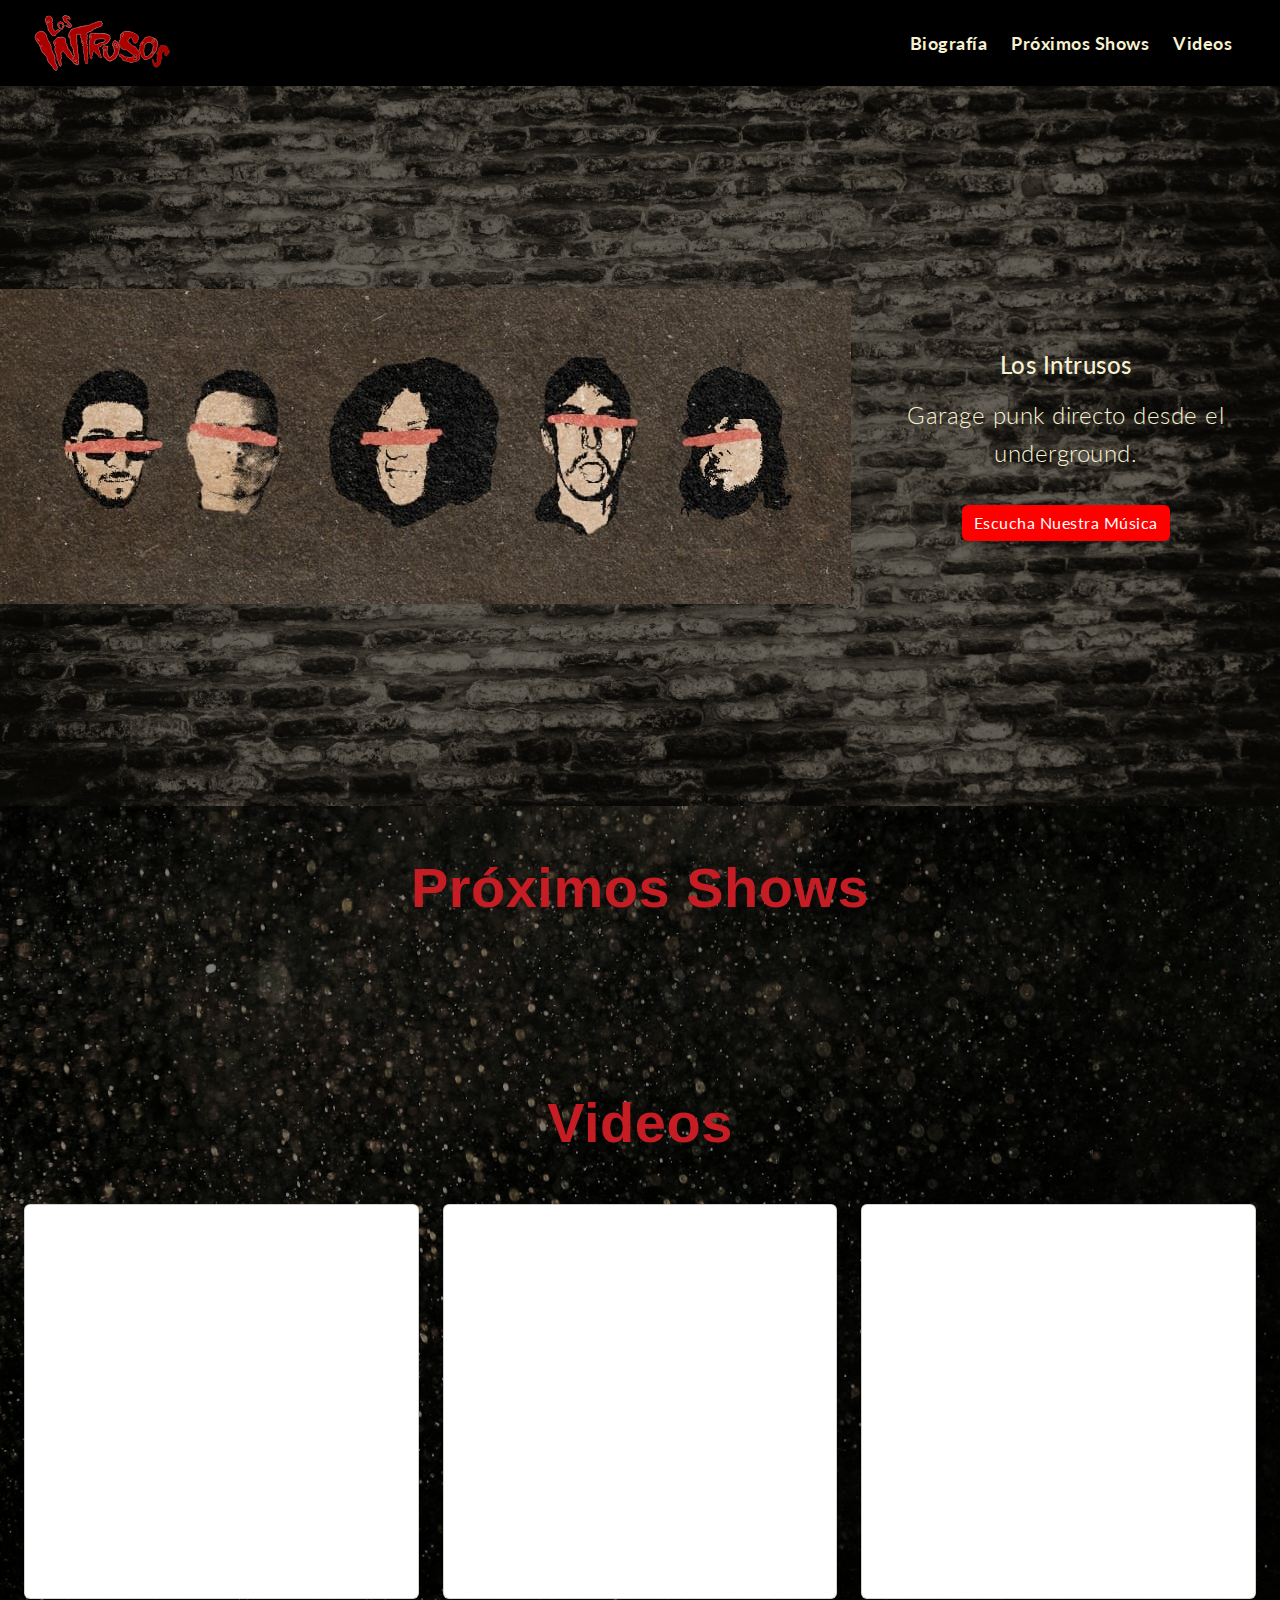
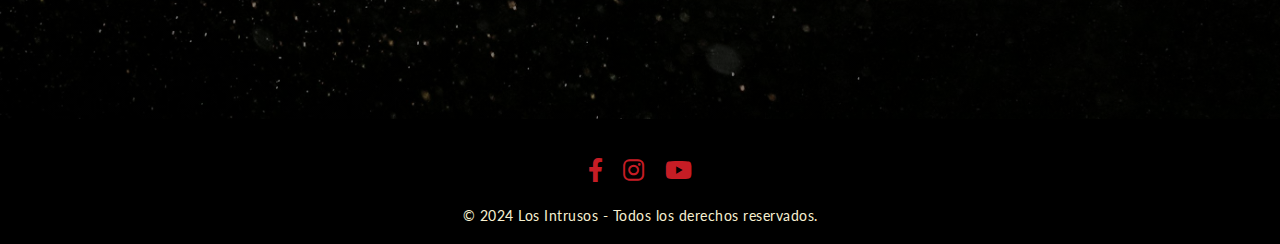
<file: index.html>
<!DOCTYPE html>
<html lang="es">

<head>
    <meta charset="UTF-8">
    <meta name="viewport" content="width=device-width, initial-scale=1.0">
    <title>Los Intrusos - Página Oficial</title>
    <link rel="icon" type="image/svg+xml" href="assets/img/favicon.svg">
    <link href="https://cdn.jsdelivr.net/npm/bootstrap@5.3.0/dist/css/bootstrap.min.css" rel="stylesheet">
    <link rel="stylesheet" href="https://cdnjs.cloudflare.com/ajax/libs/font-awesome/6.0.0-beta3/css/all.min.css">
    <link rel="stylesheet" href="assets/css/generales.css">
    <script src="https://code.jquery.com/jquery-3.6.0.min.js"></script>
</head>

<body>
    <!-- Header y Navbar -->
    <span class="ir-arriba icon-arrow-up2 fa-regular fa-square-caret-up">
        <!-- <i class="fa-regular fa-square-caret-up"></i> -->
    </span>
    <header>
        <!-- <nav class="navbar navbar-expand-lg navbar-dark bg-dark"></nav> -->
        <nav class="navbar navbar-expand-lg navbar-dark">
            <div class="container container-navbar">
                <a class="navbar-brand" href="https://mikistlilabs.github.io/losintrusos">
                    <img src="assets/img/intrusos_logo.svg" alt="Logo de Los Intrusos">
                </a>
                <!-- <a class="navbar-brand" href="#">Los Intrusos</a> -->
                <button class="navbar-toggler" type="button" data-bs-toggle="collapse" data-bs-target="#navbarNav">
                    <span class="navbar-toggler-icon"></span>
                </button>
                <div class="collapse navbar-collapse " id="navbarNav">
                    <ul class="navbar-nav ms-auto nav-pills navbar-brand">
                        <li class="nav-item">
                            <a class="nav-link" href="https://mikistlilabs.github.io/losintrusos/biografia.html">Biografía</a>
                        </li>
                        <li class="nav-item">   
                            <a class="nav-link" href="https://mikistlilabs.github.io/losintrusos#tour">Próximos Shows</a>
                        </li>
                        <li class="nav-item">
                            <a class="nav-link" href="https://mikistlilabs.github.io/losintrusos#videos">Videos</a>
                        </li>
                    </ul>
                </div>
            </div>
        </nav>
    </header>
    <!-- Sección Hero -->
    <section id="inicio" class="hero d-flex align-items-center">
        <img src="assets/img/todos.jpg" loading="lazy" class="card-img-top img-hero " alt="Demo 2024">
        <div class="container text-center text-white">
            <h1>Los Intrusos</h1>
            <p class="lead">Garage punk directo desde el underground.</p>
            <a href="https://www.youtube.com/@losintrusos8599" class="btn btn-danger" target="_blank">Escucha Nuestra
                Música</a>
        </div>
    </section>
    <!-- Sección Próximos Shows -->
    <!-- section id="tour" class="tour-container bg-dark py-5 bg-light"> -->
    <section id="tour" class="tour-container py-5">
        <div class="container">
            <div class="text-center mb-5">
                <h1 class="title display-4">Próximos Shows</h1>
            </div>
            <!-- <div class="row justify-content-center">
                <div class="col-12 col-lg-10">
                    <div class="row align-items-center text-center py-3 evento-item" data-bs-toggle="modal" data-bs-target="#modalFlayer" style="cursor: pointer;">
                        <div class="col-3 text-end">
                            <a href="#" class="text-decoration-none w-100 d-block">
                                <span class="mes fs-4">Oct</span>
                                <span class="fecha d-block fs-6">18, 19</span>
                            </a>
                        </div>
                        <div class="col-5 text-start">
                            <a href="#" class="text-decoration-none w-100 d-block">
                                <span class="lugar fs-5 fw-bold">Guadalahamburg 2024, Guadalajara</span>
                                <span class="ubicacion d-block">Guadalajara</span>
                            </a>
                        </div>
                        <div class="col-4">
                            <a href="/" class="text-decoration-none w-100 d-block">
                                <span class="flyer">Cartel del evento</span>
                            </a>
                        </div>
                    </div>
                </div>
            </div>
            <div class="row justify-content-center">
                <div class="col-12 col-lg-10">
                    <div class="row align-items-center text-center py-3 evento-item" data-bs-toggle="modal" data-bs-target="#modalFlayer1" style="cursor: pointer;">
                        <div class="col-3 text-end">
                            <a href="/" class="text-decoration-none w-100 d-block">
                                <span class="mes fs-4">Oct</span>
                                <span class="fecha d-block fs-6">26</span>
                            </a>
                        </div>
                        <div class="col-5 text-start">
                            <a href="#" class="text-decoration-none w-100 d-block">
                                <span class="lugar fs-5 fw-bold">Ixtapalocos artsesion</span>
                                <span class="ubicacion d-block">Ixtapaluca, Edo. Méx</span>
                            </a>
                        </div>
                        <div class="col-4">
                            <a href="#" class="text-decoration-none w-100 d-block">
                                <span class="flyer">Cartel del evento</span>
                            </a>
                        </div>
                    </div>
                </div>
            </div> -->
           <!-- Modal HTML -->
           <div class="modal fade" id="modalFlayer" tabindex="-1" aria-labelledby="modalFlayer1Title" aria-hidden="true">
            <div class="modal-dialog modal-dialog-centered">
                <div class="modal-content">
                    <div class="modal-header">
                        <h5 class="modal-title title" id="modalFlayer1Title">Guadalahamburg 2024</h5>
                        <button type="button" class="btn-close" data-bs-dismiss="modal" aria-label="Close"></button>
                    </div>
                    <div class="modal-body">
                        <img src="assets/img/hamburguer_flyer.jpg" class="img-fluid" alt="Flyer del evento">
                    </div>
                </div>
            </div>
        </div>
        <div class="modal fade" id="modalFlayer1" tabindex="-1" aria-labelledby="modalFlayer1Title" aria-hidden="true">
            <div class="modal-dialog modal-dialog-centered">
                <div class="modal-content">
                    <div class="modal-header">
                        <h5 class="modal-title title" id="modalFlayer1Title">Ixtapalocos Artsesions</h5>
                        <button type="button" class="btn-close" data-bs-dismiss="modal" aria-label="Close"></button>
                    </div>
                    <div class="modal-body">
                        <img src="assets/img/ixtapalocos.jpg" class="img-fluid" alt="Flyer del evento">
                    </div>
                </div>
            </div>
        </div>
            <!-- Modal -->
             <!-- Modal HTML -->
            <div class="modal fade" id="modalFlayer2" tabindex="-1" aria-labelledby="modalFlayer2Title" aria-hidden="true">
                <div class="modal-dialog modal-dialog-centered">
                    <div class="modal-content">
                        <div class="modal-header">
                            <h5 class="modal-title" id="modalFlayer2Title">Flyer del Evento</h5>
                            <button type="button" class="btn-close" data-bs-dismiss="modal" aria-label="Close"></button>
                        </div>
                        <div class="modal-body">
                            <img src="assets/img/hamburguer_flyer.jpg" class="img-fluid" alt="Flyer del evento">
                        </div>
                    </div>
                </div>
            </div>
            <!-- Modal -->
        </div>
    </section>
    <!-- Sección Discografía -->
    <!-- <section id="discos" class="py-5 bg-dark text-white"> -->
    <section id="videos" class="py-5 text-white discos">
        <!-- <div class="container"> -->
            <div class="text-center mb-5">
                <h1 class="title display-4">Videos</h1>
            </div>
            <div class="row"> <!-- Estructura general en filas -->
                <!-- Primera Card -->
                <div class="col-sm-12 col-md-4 mb-5"> 
                <div class="card">
                    <div class="row">
                        <div class="col-12">
                            <div class="ratio ratio-1x1">
                                <iframe width="560" height="315" src="https://www.youtube.com/embed/2ZESgN-nUH0?si=RhUqgRo0UtV2H3DE" title="YouTube video player" frameborder="0" allow="accelerometer; autoplay; clipboard-write; encrypted-media; gyroscope; picture-in-picture; web-share" referrerpolicy="strict-origin-when-cross-origin" allowfullscreen></iframe>
                            </div>
                        </div>
                    </div>
                    <!-- <img src="assets/img/nocturna.jpg" class="card-img-top" alt="Nocturna"> -->
                    <!-- <div class="card-body"> -->
                    <!-- <h5 class="card-title">Nocturna</h5>
                    <p class="card-text">Descripción breve</p> -->
                    <!-- <a href="https://www.youtube.com/watch?v=2ZESgN-nUH0" target="_blank" class="btn btn-primary">Ver video</a> -->
                    <!-- </div> -->
                </div>
                </div>
                <!-- Segunda Card -->
                <div class="col-sm-12 col-md-4 mb-5">
                    <div class="card">
                        <div class="ratio ratio-1x1">
                            <iframe width="560" height="315" src="https://www.youtube.com/embed/C_v03W-5hks?si=-tfJA16KnJ5H_jUH" title="YouTube video player" frameborder="0" allow="accelerometer; autoplay; clipboard-write; encrypted-media; gyroscope; picture-in-picture; web-share" referrerpolicy="strict-origin-when-cross-origin" allowfullscreen></iframe>
                        </div>
                        
                        <!-- <img src="assets/img/ellanovolvera.jpg" class="card-img-top" alt="Ella no volvera"> -->
                        <!-- <div class="card-body">
                            <h5 class="card-title">Ella no volverá</h5>
                            <p class="card-text">Descripción breve</p>
                            <a href="https://www.youtube.com/watch?v=C_v03W-5hks" target="_blank" class="btn btn-primary">Ver video</a>
                        </div> -->
                    </div>
                </div>
                <!-- Tercera Card -->
                <div class="col-sm-12 col-md-4 mb-5">
                    <div class="card">
                        <div class="ratio ratio-1x1">
                            <iframe width="560" height="315" src="https://www.youtube.com/embed/zks_wS2IIqw?si=qZ2AHurXiKDK87vs" title="YouTube video player" frameborder="0" allow="accelerometer; autoplay; clipboard-write; encrypted-media; gyroscope; picture-in-picture; web-share" referrerpolicy="strict-origin-when-cross-origin" allowfullscreen></iframe>
                        </div>
                        <!-- <img src="assets/img/deliriumtremen.jpg" class="card-img-top" alt="Delirium Tremens"> -->
                        <!-- <div class="card-body">
                            <h5 class="card-title">Delirium Tremens</h5>
                            <p class="card-text">Descripción breve</p>
                            <a href="https://www.youtube.com/watch?v=zks_wS2IIqw" target="_blank" class="btn btn-primary">Ver video</a>
                        </div> -->
                    </div>
                </div>
                <!-- Cuarta Card -->
                <!-- <div class="col-sm-12 col-md-3 mb-3">
                    <div class="card">
                        <img src="assets/img/donablanca.jpg" class="card-img-top" alt="Doña blanca">
                        <div class="card-body">
                            <h5 class="card-title">Doña blanca</h5>
                            <p class="card-text">Descripción breve</p>
                            <a href="https://www.youtube.com/watch?v=HKIcbiBJI2M" target="_blank" class="btn btn-primary">Ver video</a>
                        </div>
                    </div>
                </div> -->
            </div>
        </div>
    </section>
    <!-- Footer -->
    <footer>
        <div class="fusion-social-networks-wrapper">
            <a href="https://www.facebook.com/losintrusosgarage.mx" target="_blank" aria-label="Facebook">
                <i class="fab fa-facebook-f"></i>
            </a>
            <a href="https://www.instagram.com/losintrusosmx/" target="_blank" aria-label="Instagram">
                <i class="fab fa-instagram"></i>
            </a>
            <a href="https://www.youtube.com/@losintrusos8599" target="_blank" aria-label="YouTube">
                <i class="fab fa-youtube"></i>
            </a>
        </div>
        <p>© 2024 Los Intrusos - Todos los derechos reservados.</p>
    </footer>
<!-- </footer> -->
 <!-- js -->
    <script>
        $(document).ready(function(){

            $('.ir-arriba').click(function(){
                $('body, html').animate({
                    scrollTop: '0px'
                }, 300);
            });

            $(window).scroll(function(){
                if( $(this).scrollTop() > 0 ){
                    $('.ir-arriba').slideDown(300);
                } else {
                    $('.ir-arriba').slideUp(300);
                }
            });

        });
        $('#myModal').on('shown.bs.modal', function () {
            $('#myInput').trigger('focus');
        })
        document.querySelectorAll('.evento-item a').forEach(link => {
            link.addEventListener('click', event => {
                console.log("el click");
                event.preventDefault(); // Evita el desplazamiento hacia arriba
            });
        });
    </script>
    <!-- jQuery y Bootstrap JS -->
    <script src="https://cdn.jsdelivr.net/npm/@popperjs/core@2.11.6/dist/umd/popper.min.js"></script>
    <script src="https://cdn.jsdelivr.net/npm/bootstrap@5.3.0/dist/js/bootstrap.min.js"></script>
</body>
</html>
</file>
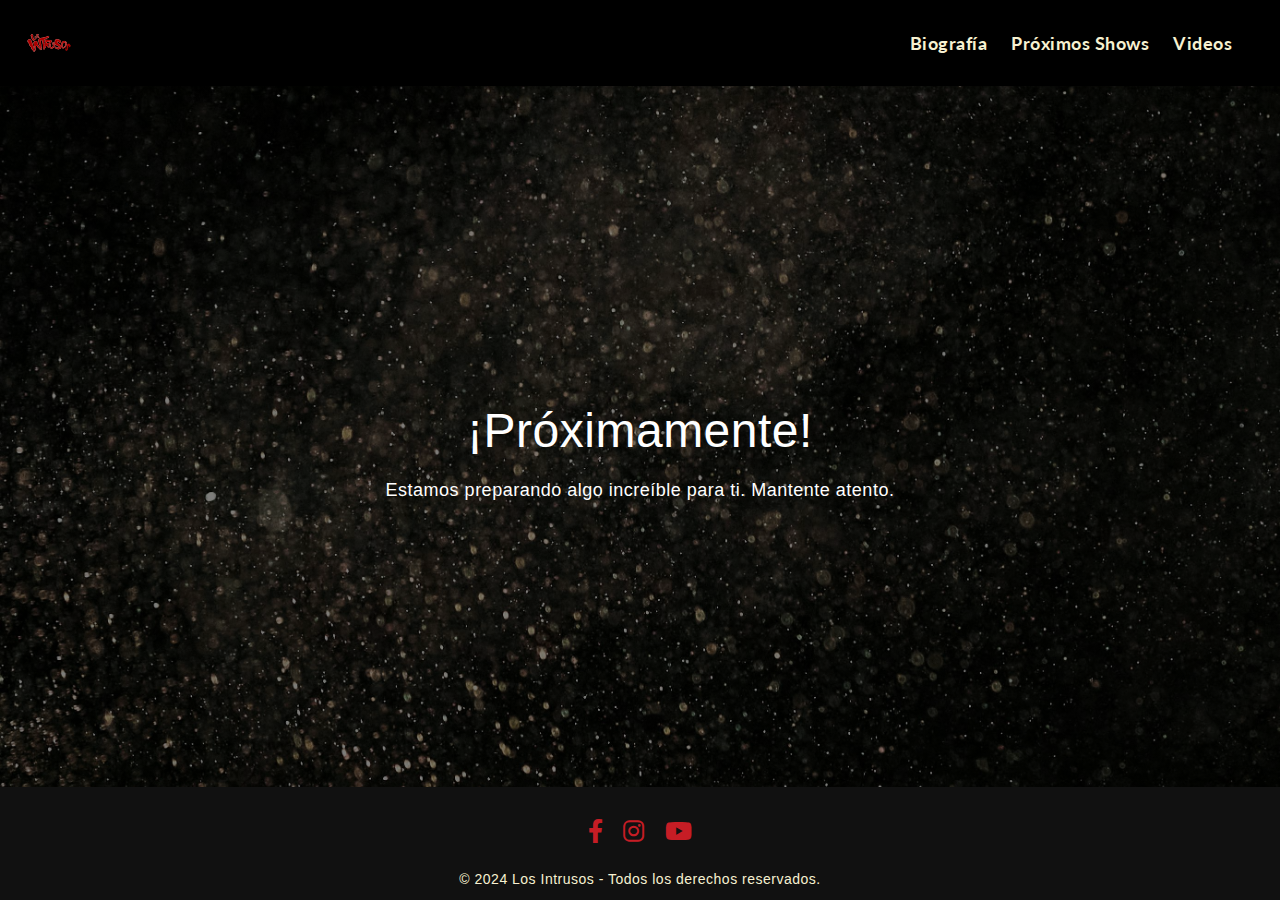
<file: biografia.html>
<!DOCTYPE html>
<html lang="es">

<head>
    <meta charset="UTF-8">
    <meta name="viewport" content="width=device-width, initial-scale=1.0">
    <title>Los Intrusos - Página Oficial</title>
    <link rel="icon" type="image/svg+xml" href="assets/img/favicon.svg">
    <link href="https://cdn.jsdelivr.net/npm/bootstrap@5.3.0/dist/css/bootstrap.min.css" rel="stylesheet">
    <link rel="stylesheet" href="https://cdnjs.cloudflare.com/ajax/libs/font-awesome/6.0.0-beta3/css/all.min.css">
    <link rel="stylesheet" href="assets/css/generales.css">
    <script src="https://code.jquery.com/jquery-3.6.0.min.js"></script>

    <style>
        body {
            background-color: #000;
            color: #fff;
            font-family: 'Arial', sans-serif;
            text-align: center;
            height: 100vh;
            display: flex;
            flex-direction: column;
            justify-content: space-between;
        }
        .navbar-brand img {
            width: 50px; /* Ajusta el tamaño del logo */
        }
        .coming-soon {
            margin-top: 50px;
        }
        .coming-soon h1 {
            font-size: 3rem;
            margin-bottom: 1rem;
        }
        .countdown {
            font-size: 2rem;
        }
        footer {
            padding: 10px 0;
            background-color: #111;
        }
    </style>
</head>
<body>
    <!-- Header y Navbar -->
    <span class="ir-arriba icon-arrow-up2 fa-regular fa-square-caret-up">
        <!-- <i class="fa-regular fa-square-caret-up"></i> -->
    </span>
    <header>
        <!-- <nav class="navbar navbar-expand-lg navbar-dark bg-dark"></nav> -->
        <nav class="navbar navbar-expand-lg navbar-dark">
            <div class="container container-navbar">
                <a class="navbar-brand" href="https://mikistlilabs.github.io/losintrusos">
                    <img src="assets/img/intrusos_logo.svg" alt="Logo de Los Intrusos">
                </a>
                <!-- <a class="navbar-brand" href="#">Los Intrusos</a> -->
                <button class="navbar-toggler" type="button" data-bs-toggle="collapse" data-bs-target="#navbarNav">
                    <span class="navbar-toggler-icon"></span>
                </button>
                <div class="collapse navbar-collapse " id="navbarNav">
                    <ul class="navbar-nav ms-auto nav-pills navbar-brand">
                        <li class="nav-item">
                            <a class="nav-link" href="https://mikistlilabs.github.io/losintrusos/biografia.html">Biografía</a>
                        </li>
                        <li class="nav-item">
                            <a class="nav-link" href="https://mikistlilabs.github.io/losintrusos#tour">Próximos Shows</a>
                        </li>
                        <li class="nav-item">
                            <a class="nav-link" href="https://mikistlilabs.github.io/losintrusos#videos">Videos</a>
                        </li>
                        <!-- <li class="nav-item">
                            <a class="nav-link" href="#contacto">Contacto</a>
                        </li> -->
                    </ul>
                </div>
            </div>
        </nav>
    </header>
    <!-- Contenido Principal -->
    <div class="coming-soon">
        <h1>¡Próximamente!</h1>
        <p>Estamos preparando algo increíble para ti. Mantente atento.</p>
        <div class="countdown" id="countdown"></div>
    </div>
    <!-- Footer -->
    <footer>
        <div class="fusion-social-networks-wrapper">
            <a href="https://www.facebook.com/losintrusosgarage.mx" target="_blank" aria-label="Facebook">
                <i class="fab fa-facebook-f"></i>
            </a>
            <a href="https://www.instagram.com/losintrusosmx/" target="_blank" aria-label="Instagram">
                <i class="fab fa-instagram"></i>
            </a>
            <a href="https://www.youtube.com/@losintrusos8599" target="_blank" aria-label="YouTube">
                <i class="fab fa-youtube"></i>
            </a>
        </div>
        <p>© 2024 Los Intrusos - Todos los derechos reservados.</p>
    </footer>
<!-- </footer> -->
 <!-- js -->
    <script>
    // Script para el temporizador
    const countdown = document.getElementById('countdown');
    const targetDate = new Date('2024-12-31T00:00:00').getTime();

    function updateCountdown() {
        const now = new Date().getTime();
        const difference = targetDate - now;

        const days = Math.floor(difference / (1000 * 60 * 60 * 24));
        const hours = Math.floor((difference % (1000 * 60 * 60 * 24)) / (1000 * 60 * 60));
        const minutes = Math.floor((difference % (1000 * 60 * 60)) / (1000 * 60));
        const seconds = Math.floor((difference % (1000 * 60)) / 1000);

        countdown.innerHTML = `
            ${days}d ${hours}h ${minutes}m ${seconds}s
        `;

        if (difference < 0) {
            clearInterval(timer);
            countdown.innerHTML = "¡Ya estamos aquí!";
        }
    }

    const timer = setInterval(updateCountdown, 1000);
    </script>
    <!-- jQuery y Bootstrap JS -->
    <script src="https://cdn.jsdelivr.net/npm/@popperjs/core@2.11.6/dist/umd/popper.min.js"></script>
    <script src="https://cdn.jsdelivr.net/npm/bootstrap@5.3.0/dist/js/bootstrap.min.js"></script>
</body>
</html>
</file>
<file: assets/css/generales.css>
/* Variables Globales */
@import url('https://fonts.googleapis.com/css2?family=Poppins:wght@400;700&display=swap');
@import url('https://fonts.googleapis.com/css2?family=Lato:ital,wght@0,100;0,300;0,400;0,700;0,900;1,100;1,300;1,400;1,700;1,900&display=swap');

:root {
    --primary-color: #ff0000; /* Rojo vibrante */
    --secondary-color: #000000; /* Negro */
    --text-color: #f7f1d1;
    --background-color: #1a1a1a; /* Gris oscuro */
    
    --hero-font: 'Lato', sans-serif;
    --body-font: 'Lato', sans-serif;
    --font-size-body: clamp(14px, 1.5vw, 18px);
    --font-size-heading: clamp(20px, 2.5vw, 32px);

    --color-1: #c61d25;
    --color-1-hover: #ff4d4d;
    --color-2: #f7f1d1;
    --color-3: #0c0405;
    --color-4: #959384;
    --color-5: #d1c3b5;

    /* Medidas de fuentes */
    --font-size-xs: 14px; /* Extra Small Devices (mobile) */
    --font-size-sm: 16px; /* Small Devices (small tablets) */
    --font-size-md: 18px; /* Medium Devices (tablets, small laptops) */
    --font-size-lg: 20px; /* Large Devices (desktops, large laptops) */
    --font-size-xl: 24px; /* Extra Large Devices (large screens) */

    --size-title-xl: 42px; /* Extra Large Devices */
}

header {
    position: sticky; /* Cambia a fixed si deseas que esté siempre visible */
    top: 0;
    z-index: 1000; /* Asegura que esté por encima de otros elementos */
}

/* Estilo general del body */
body {
    /* background-color: var(--background-color); */
    /* background: linear-gradient(rgba(0, 0, 0, 0.5), rgba(0, 0, 0, 0.5)), url('../img/fondoobscuro.jpg') no-repeat center center/cover; */
    /* background: linear-gradient(rgba(0, 0, 0, 0.5), rgba(0, 0, 0, 0.5)), url('../img/fondos/fondo_azul.jpg') no-repeat center center/cover; */
    /* background: linear-gradient(rgba(0, 0, 0, 0.5), rgba(0, 0, 0, 0.5)), url('../img/fondos/pexels-cottonbro.jpg') no-repeat center center/cover; */
    background: linear-gradient(rgba(0, 0, 0, 0.5), rgba(0, 0, 0, 0.5)), url('../img/fondos/pexels-cottonbro-9665191.jpg') no-repeat center center/cover;
    /* background: url('../img/fondos/pexels-cottonbro.jpg'); */
    color: var(--text-color);
    font-family: var(--body-font);
    margin: 0;
    padding: 0;
    /* font-size: var(--font-size-xs); */
    font-size: var(--font-size-body);
    line-height: 1.6; /* Espacio entre líneas */
    letter-spacing: 0.5px; /* Espaciado entre letras */
}

/* Header y Navbar */
.navbar {
    background-color: var(--secondary-color);
    display: flex; /* Agregar flex para alinear elementos */
    justify-content: flex-end; /* Alinear opciones a la derecha */
}

.navbar-brand {
    font-family: var(--hero-font);
    font-size: var(--font-size-md);
    font-weight: bold;
}
.navbar-brand img {
    height: 60px;  /* Ajusta la altura del logo */
    width: auto;   /* Mantiene la proporción */
}
.container-navbar {
    max-width: 100%;
    padding: 0 24px; /* Espaciado lateral */
    gap: 4px;
}

.container-navbar li:hover {
    border: 1px solid var(--color-1);
    color: var(--color-1);
    border-radius: 8px;
}

#navbarNav ul {
    display: flex; /* Flex para alinear elementos horizontalmente */
    gap: 8px;
}

.nav-pills .nav-link.active, .nav-pills .show>.nav-link {
    background-color: var(--color-1); /* Usar variable global */
}

.nav-link {
    color: var(--text-color);
}

.nav-link:hover {
    color: var(--primary-color);
}

/* Hero Section */
.hero {
    height: 80vh;
    display: flex;
    justify-content: center;
    align-items: center;
    text-align: center;
    background: linear-gradient(rgba(0, 0, 0, 0.5), rgba(0, 0, 0, 0.5)), url('../img/ladrillos.jpg') no-repeat center center/cover;
    /* background: linear-gradient(rgba(0, 0, 0, 0.5), rgba(0, 0, 0, 0.5)), url('../img/fabrica.jpg') no-repeat center center/cover; */
}
.hero h1 {
    font-size: var(--font-size-lg);
    font-family: var(--hero-font);
    color: var(--color-2);
    margin-bottom: 1rem;
}

.hero p {
    font-size: var(--font-size-lg);
    margin-bottom: 2rem;
    color: var(--color-2);
}

.hero .btn {
    background-color: var(--primary-color);
    border: none;
}

.hero .btn:hover {
    background-color: #ff4d4d;
}

/* Discografía */
.discos {
    margin:24px ;
}

/* Próximos Shows */
.tour-container {
    /* background-color: #f8f9fa; */
}

.title {
    font-family: 'Arial', sans-serif;
    font-weight: 700;
    color: var(--color-1);
}

.evento-item {
    border-bottom: 1px solid #e0e0e0;
    transition: background-color 0.3s ease;
    cursor: pointer;
}
.evento-item a {
    color: var(--body-font);
}
.evento-item:hover .mes,
.evento-item:hover .fecha, 
.evento-item:hover .lugar,
.evento-item:hover .ubicacion,
.evento-item:hover .flyer {
    color: var(--color-1-hover);
}
.evento-item:active .mes,
.evento-item:active .fecha, 
.evento-item:active .lugar,
.evento-item:active .ubicacion,
.evento-item:active .flyer {
    color: var(--color-1-hover) !important;
}
.mes {
    font-weight: 600;
    color: #007bff;
}

.fecha {
    color: #6c757d;
}

.lugar {
    font-weight: bold;
}

.ubicacion {
    font-size: 0.85rem;
    color: var(--text-color);
}

.flyer {
    font-size: 1rem;
    color: #17a2b8;
    cursor: pointer;
}

.flyer:hover {
    text-decoration: underline;
}
.ir-arriba {
    position: fixed; /* O absolute si prefieres */
    bottom: 20px; /* Distancia desde el fondo de la ventana */
    right: 20px; /* Distancia desde el lado derecho */
    background-color: var(--color-1); /* Color de fondo semi-transparente */
    border-radius: 50%; /* Hacer el botón redondo */
    padding: 10px; /* Espaciado interno */
    z-index: 1000; /* Asegúrate de que esté por encima de otros elementos */
    display: none; /* Oculto por defecto */
    cursor: pointer; /* Cambiar el cursor al pasar sobre el botón */
}
/* Footer */
footer {
    background-color: var(--secondary-color);
    text-align: center; /* Centra el texto */
    padding: 16px 0; /* Espaciado arriba y abajo */
}

footer p {
    color: var(--text-color);
    margin: 0; /* Elimina el margen por defecto */
    font-size: var(--font-size-xs); /* Tamaño de fuente */
}

.fusion-social-networks-wrapper {
    display: flex;
    justify-content: center; /* Centra los iconos horizontalmente */
    margin: 16px 0; /* Espacio alrededor del contenedor */
}

.fusion-social-networks-wrapper a {
    color: var(--color-1); /* Color de los iconos */
    margin: 0 10px; /* Espaciado entre iconos */
    font-size: 24px; /* Tamaño de los iconos */
    transition: color 0.3s ease; /* Transición suave para el color */
}
.fusion-social-networks-wrapper a:hover {
    color: var(--primary-color); /* Color en hover */
}
.fusion-social-networks-wrapper img {
    width: 24px; /* Ancho de los iconos */
    height: auto; /* Mantiene la proporción */
    transition: transform 0.2s; /* Añade efecto al pasar el ratón */
}

.fusion-social-networks-wrapper img:hover {
    transform: scale(1.1); /* Aumenta el tamaño del icono al pasar el ratón */
}
.bi {
    color: var(--color-1);
}
/* Estilos personalizados con media queries */
@media (max-width: 575.98px) {
    body {
        font-size: var(--font-size-sm); /* Tamaño de fuente base */
    }
    .container-navbar {
        padding: 0 12px; /* Espaciado lateral */
    }
    .navbar-brand {
        font-size: var(--font-size-sm);
    }
    .navbar-brand img {
        height: 30px;
    }
    .hero h1 {
        font-size: var(--font-size-lg);
    }
    .hero p {
        font-size: var(--font-size-md);
    }
    .img-hero {
        display: none;
    }
}

@media (min-width: 560px) and (max-width: 767.98px) {
    .container-navbar {
        padding: 0 12px 0 12px;
    }
    .container-navbar a {
        padding: 0 0 0 24px;
    }
    .navbar-brand {
        font-size: var(--font-size-sm);
    }
    .navbar-brand img {
        height: 30px;
    }
    .hero h1 {
        font-size: var(--font-size-lg);
        font-weight: bold;
    }
    .hero p {
        font-size: var(--font-size-md);
    }
    .img-hero {
        display: none;
    }
    .d-none-sm {
        display: none !important;
    }

}

@media (min-width: 768px) and (max-width: 991.98px) {
    .container-navbar {
        padding: 0;
    }   
    .navbar-brand {
        font-size: var(--font-size-md);
    }
    .hero h1 {
        font-size: var(----font-size-xl);
    }
    .hero p {
        font-size: var(--font-size-lg);
    }
    .img-hero {
        display: none;
    }
    .d-none-sm {
        display: none !important;
    }
}

@media (min-width: 992px) {
    .hero h1 {
        font-size: var(--font-size-xl);
    }
    .hero p {
        font-size: var(--font-size-xl);
    }
}
</file>
